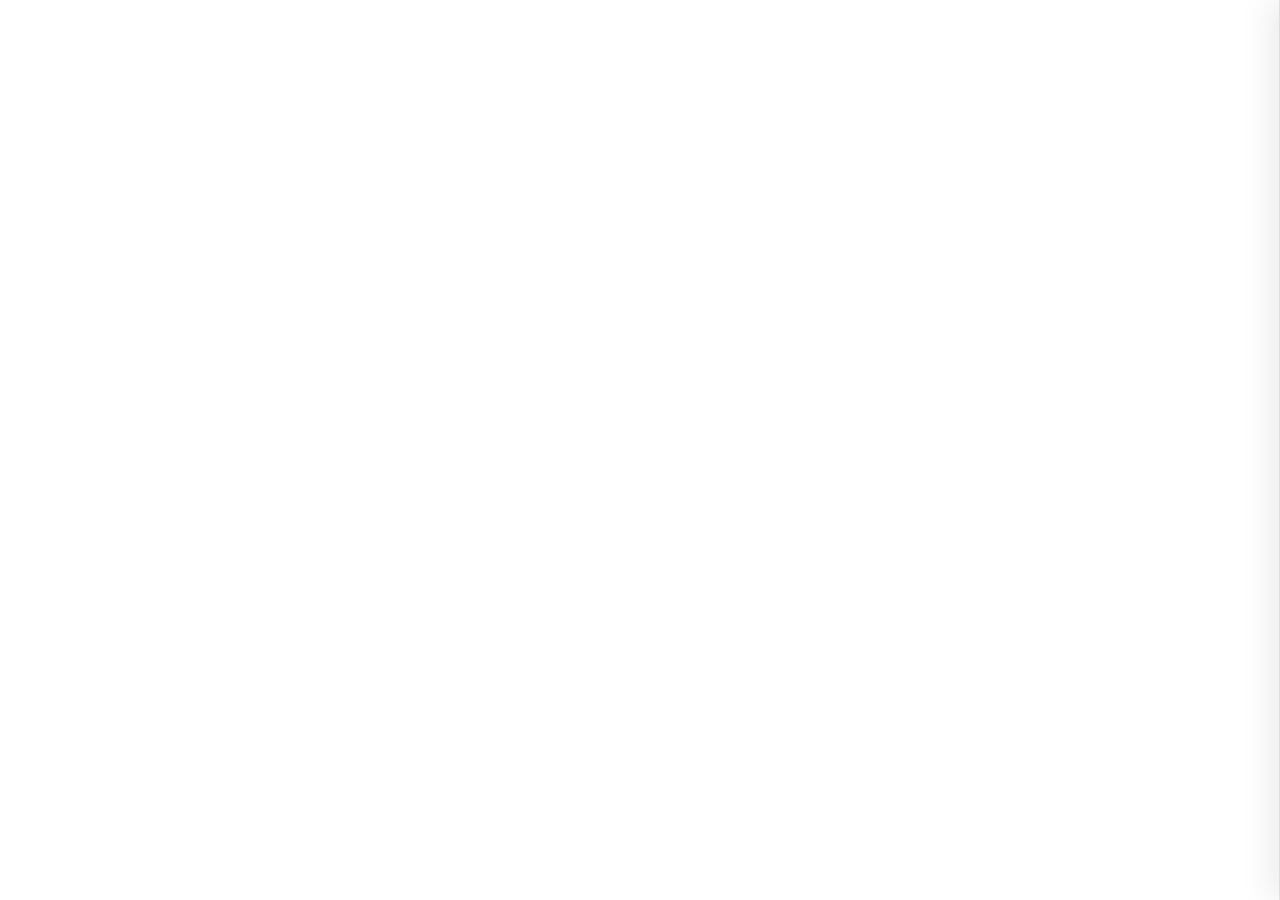
<file: index_cart.html>
<!DOCTYPE html>
<html lang="ko">
<head>
    <meta charset="UTF-8">
    <meta name="viewport" content="width=device-width, initial-scale=1.0">
    <title>shopping cart</title>
    <link rel="stylesheet" href="./css/style_cart.css">
</head>
<body>
    <!-- shopping cart -->
    <div class="cart_backdrop" aria-hidden="true"></div>

    <aside class="cart_panel" aria-hidden="true" role="dialog" aria-label="Shopping cart">
    <header class="cart_header">
        <h3 class="cart_title">Shopping Bag</h3>
        <button type="button" class="cart_close_btn" aria-label="Close">X</button>
    </header>
    <div class="cart_body">
        <!-- 여기에 장바구니 아이템 리스트 -->
        <div class="cart_empty">Your bag is empty.</div>
    </div>
    <footer class="cart_footer">
        <a href="javascript:;" class="cart_view_btn">View Bag</a>
        <a href="javascript:;" class="cart_checkout_btn">Checkout</a>
    </footer>
    </aside>

    <script>
        //shopping cart 
        function lockBodyScroll(){
        const y = window.scrollY || document.documentElement.scrollTop;
        document.body.dataset.scrollY = y;
        document.body.style.position = 'fixed';
        document.body.style.top = `-${y}px`;
        document.body.style.left = '0';
        document.body.style.right = '0';
        document.body.style.width = '100%';
        }
        function unlockBodyScroll(){
        const y = parseInt(document.body.dataset.scrollY || '0', 10);
        document.body.style.position = '';
        document.body.style.top = '';
        document.body.style.left = '';
        document.body.style.right = '';
        document.body.style.width = '';
        window.scrollTo(0, y);
        delete document.body.dataset.scrollY;
        }

        // 열기/닫기
        const $cartPanel    = $('.cart_panel');
        const $cartBackdrop = $('.cart_backdrop');

        // 아이콘 클릭 시 열기
        $('.header article .cart a, .header article .cart a img').on('click', function(){
        $cartPanel.addClass('cart_open').attr('aria-hidden','false');
        $cartBackdrop.addClass('cart_open').attr('aria-hidden','false');
        lockBodyScroll();
        });

        // 닫기 (X버튼/ESC)
        $('.cart_close_btn, .cart_backdrop').on('click', closeCart);
        $(document).on('keydown', function(e){
        if(e.key === 'Escape'){ closeCart(); }
        });

        function closeCart(){
        $cartPanel.removeClass('cart_open').attr('aria-hidden','true');
        $cartBackdrop.removeClass('cart_open').attr('aria-hidden','true');
        unlockBodyScroll();
        }
    </script>
</body>
</html>
</file>
<file: css/style_cart.css>
@charset "utf-8";
@import url('https://fonts.googleapis.com/css2?family=Cormorant+Garamond:ital,wght@0,300..700;1,300..700&display=swap');
/* font-family: "Cormorant Garamond", serif; */

*{
    margin: 0;
    padding: 0;
    box-sizing: border-box;
}
body{
    font-family: "Cormorant Garamond", serif;
}

/* shopping cart */

.cart_backdrop{
  position: fixed;
  inset: 0;
  background: rgba(0,0,0,.25);
  opacity: 0;
  pointer-events: none;
  transition: opacity .25s ease;
  z-index: 998;
}
.cart_panel{
  position: fixed;
  top: 0;
  right: 0;
  height: 100vh;
  width: 400px;
  max-width: min(90vw, 420px);
  background: #eeeff3;                  
  color: #808083;
  box-shadow: -10px 0 30px rgba(0,0,0,.08), -1px 0 0 #eaeaea;
  transform: translateX(100%);
  transition: transform .45s cubic-bezier(.22,.61,.36,1);
  z-index: 999;
  display: flex;
  flex-direction: column;
}

.cart_panel.cart_open{ transform: translateX(0); }
.cart_backdrop.cart_open{ opacity: 1; pointer-events: auto; }

.cart_header{
  display: flex;
  align-items: center;
  justify-content: space-between;
  padding: 18px 25px;
  border-bottom: 1px solid #c3cbd8;
}
.cart_title{ font-size: 22px;font-weight: bold; letter-spacing: .5px; color:#808083; }
.cart_close_btn{
  appearance: none;
  border: 0;
  background: transparent;
  font-size: 23px;
  line-height: 1;
  padding: 0 4px;
  cursor: pointer;
  color: #808083;
  font-family: "Cormorant Garamond"
}

.cart_body{
  flex: 1 1 auto;
  overflow-y: auto;         
  padding: 16px 20px 24px;
}
.cart_empty{ color:#808083; font-size:19px; padding:40px 10px; }
.cart_footer{
  border-top: 1px solid #eee;
  padding: 16px 20px 20px;
  display: grid;
  gap: 10px;
}

.cart_view_btn,
.cart_checkout_btn{
  display: inline-block;
  text-align: center;
  padding: 12px 14px;
  border-radius: 6px;
  font-size: 16px;
  text-decoration: none;
}
.cart_view_btn{
  border: 1px solid #808083;
  color: #808083;
  background: #fff;
}
.cart_checkout_btn{
  background: #808083;       
  color: #fff;
  border: 1px solid #808083;
}
</file>
